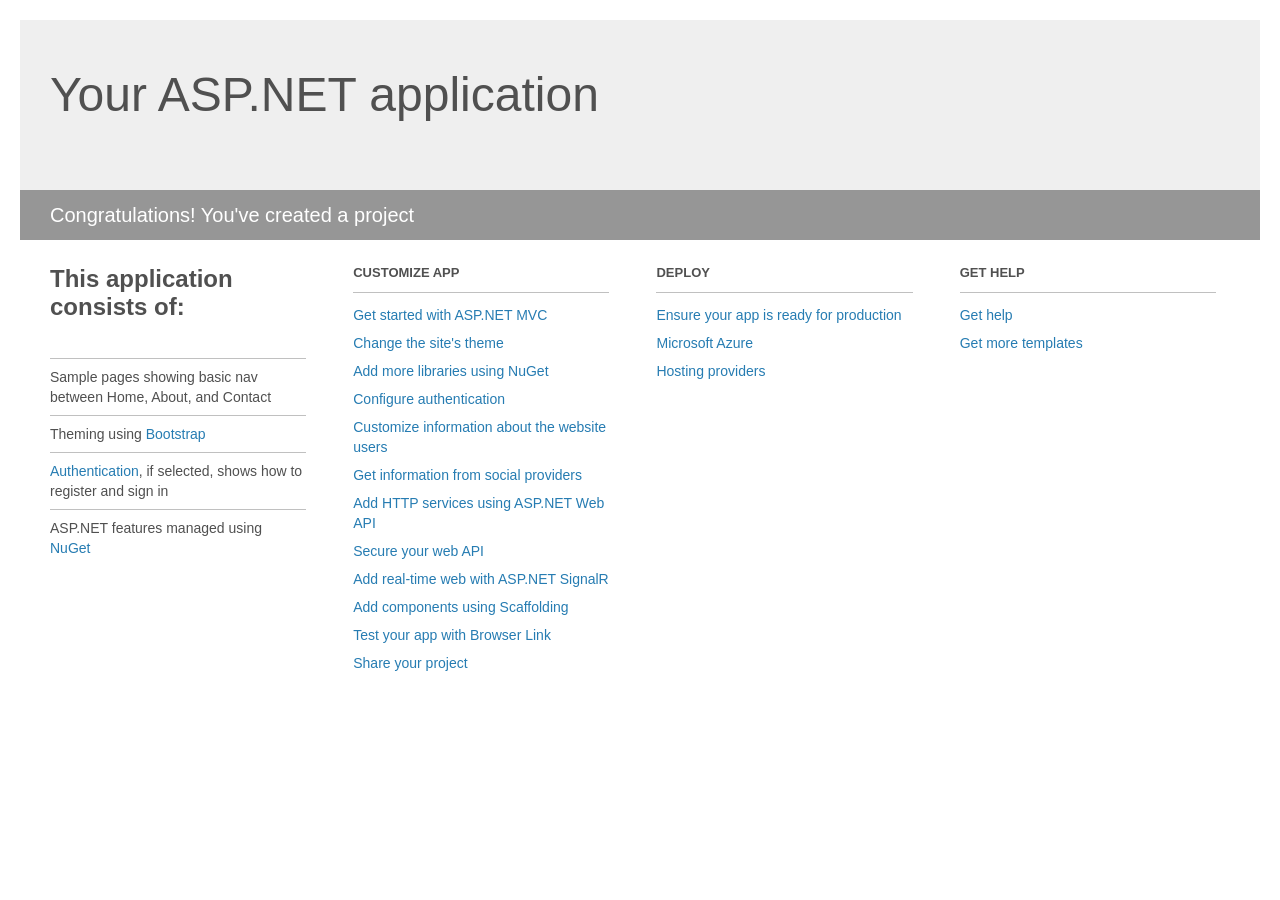
<file: Enqueue.Portal/Project_Readme.html>
﻿<!DOCTYPE html>
<html lang="en">
<head>
    <meta charset="utf-8" />
    <title>Your ASP.NET application</title>
    <style>
        body {
            background: #fff;
            color: #505050;
            font: 14px 'Segoe UI', tahoma, arial, helvetica, sans-serif;
            margin: 20px;
            padding: 0;
        }

        #header {
            background: #efefef;
            padding: 0;
        }

        h1 {
            font-size: 48px;
            font-weight: normal;
            margin: 0;
            padding: 0 30px;
            line-height: 150px;
        }

        p {
            font-size: 20px;
            color: #fff;
            background: #969696;
            padding: 0 30px;
            line-height: 50px;
        }

        #main {
            padding: 5px 30px;
        }

        .section {
            width: 21.7%;
            float: left;
            margin: 0 0 0 4%;
        }

            .section h2 {
                font-size: 13px;
                text-transform: uppercase;
                margin: 0;
                border-bottom: 1px solid silver;
                padding-bottom: 12px;
                margin-bottom: 8px;
            }

            .section.first {
                margin-left: 0;
            }

                .section.first h2 {
                    font-size: 24px;
                    text-transform: none;
                    margin-bottom: 25px;
                    border: none;
                }

                .section.first li {
                    border-top: 1px solid silver;
                    padding: 8px 0;
                }

            .section.last {
                margin-right: 0;
            }

        ul {
            list-style: none;
            padding: 0;
            margin: 0;
            line-height: 20px;
        }

        li {
            padding: 4px 0;
        }

        a {
            color: #267cb2;
            text-decoration: none;
        }

            a:hover {
                text-decoration: underline;
            }
    </style>
</head>
<body>

    <div id="header">
        <h1>Your ASP.NET application</h1>
        <p>Congratulations! You've created a project</p>
    </div>

    <div id="main">
        <div class="section first">
            <h2>This application consists of:</h2>
            <ul>
                <li>Sample pages showing basic nav between Home, About, and Contact</li>
                <li>Theming using <a href="http://go.microsoft.com/fwlink/?LinkID=615519">Bootstrap</a></li>
                <li><a href="http://go.microsoft.com/fwlink/?LinkID=615520">Authentication</a>, if selected, shows how to register and sign in</li>
                <li>ASP.NET features managed using <a href="http://go.microsoft.com/fwlink/?LinkID=320756">NuGet</a></li>
            </ul>
        </div>

        <div class="section">
            <h2>Customize app</h2>
            <ul>
                <li><a href="http://go.microsoft.com/fwlink/?LinkID=615541">Get started with ASP.NET MVC</a></li>
                <li><a href="http://go.microsoft.com/fwlink/?LinkID=615523">Change the site's theme</a></li>
                <li><a href="http://go.microsoft.com/fwlink/?LinkID=615524">Add more libraries using NuGet</a></li>
                <li><a href="http://go.microsoft.com/fwlink/?LinkID=615542">Configure authentication</a></li>
                <li><a href="http://go.microsoft.com/fwlink/?LinkID=615526">Customize information about the website users</a></li>
                <li><a href="http://go.microsoft.com/fwlink/?LinkID=615527">Get information from social providers</a></li>
                <li><a href="http://go.microsoft.com/fwlink/?LinkID=615528">Add HTTP services using ASP.NET Web API</a></li>
                <li><a href="http://go.microsoft.com/fwlink/?LinkID=615529">Secure your web API</a></li>
                <li><a href="http://go.microsoft.com/fwlink/?LinkID=615530">Add real-time web with ASP.NET SignalR</a></li>
                <li><a href="http://go.microsoft.com/fwlink/?LinkID=615531">Add components using Scaffolding</a></li>
                <li><a href="http://go.microsoft.com/fwlink/?LinkID=615532">Test your app with Browser Link</a></li>
                <li><a href="http://go.microsoft.com/fwlink/?LinkID=615533">Share your project</a></li>
            </ul>
        </div>

        <div class="section">
            <h2>Deploy</h2>
            <ul>
                <li><a href="http://go.microsoft.com/fwlink/?LinkID=615534">Ensure your app is ready for production</a></li>
                <li><a href="http://go.microsoft.com/fwlink/?LinkID=615535">Microsoft Azure</a></li>
                <li><a href="http://go.microsoft.com/fwlink/?LinkID=615536">Hosting providers</a></li>
            </ul>
        </div>

        <div class="section last">
            <h2>Get help</h2>
            <ul>
                <li><a href="http://go.microsoft.com/fwlink/?LinkID=615537">Get help</a></li>
                <li><a href="http://go.microsoft.com/fwlink/?LinkID=615538">Get more templates</a></li>
            </ul>
        </div>
    </div>

</body>
</html>
</file>
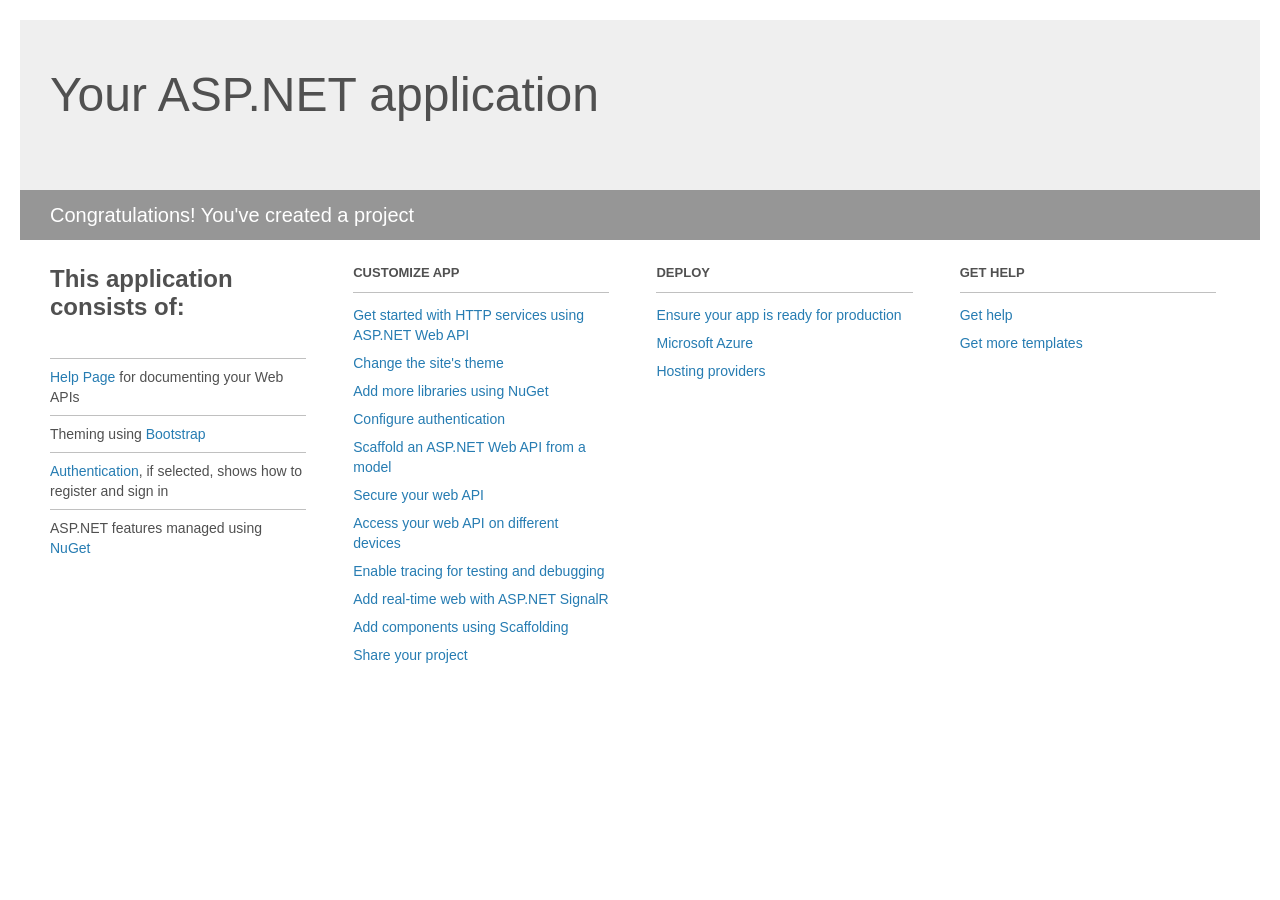
<file: Enqueue/Project_Readme.html>
﻿<!DOCTYPE html>
<html lang="en">
<head>
    <meta charset="utf-8" />
    <title>Your ASP.NET application</title>
    <style>
        body {
            background: #fff;
            color: #505050;
            font: 14px 'Segoe UI', tahoma, arial, helvetica, sans-serif;
            margin: 20px;
            padding: 0;
        }

        #header {
            background: #efefef;
            padding: 0;
        }

        h1 {
            font-size: 48px;
            font-weight: normal;
            margin: 0;
            padding: 0 30px;
            line-height: 150px;
        }

        p {
            font-size: 20px;
            color: #fff;
            background: #969696;
            padding: 0 30px;
            line-height: 50px;
        }

        #main {
            padding: 5px 30px;
        }

        .section {
            width: 21.7%;
            float: left;
            margin: 0 0 0 4%;
        }

            .section h2 {
                font-size: 13px;
                text-transform: uppercase;
                margin: 0;
                border-bottom: 1px solid silver;
                padding-bottom: 12px;
                margin-bottom: 8px;
            }

            .section.first {
                margin-left: 0;
            }

                .section.first h2 {
                    font-size: 24px;
                    text-transform: none;
                    margin-bottom: 25px;
                    border: none;
                }

                .section.first li {
                    border-top: 1px solid silver;
                    padding: 8px 0;
                }

            .section.last {
                margin-right: 0;
            }

        ul {
            list-style: none;
            padding: 0;
            margin: 0;
            line-height: 20px;
        }

        li {
            padding: 4px 0;
        }

        a {
            color: #267cb2;
            text-decoration: none;
        }

            a:hover {
                text-decoration: underline;
            }
    </style>
</head>
<body>

    <div id="header">
        <h1>Your ASP.NET application</h1>
        <p>Congratulations! You've created a project</p>
    </div>

    <div id="main">
        <div class="section first">
            <h2>This application consists of:</h2>
            <ul>
                <li><a href="http://go.microsoft.com/fwlink/?LinkID=320956">Help Page</a> for documenting your Web APIs</li>
                <li>Theming using <a href="http://go.microsoft.com/fwlink/?LinkID=320754">Bootstrap</a></li>
                <li><a href="http://go.microsoft.com/fwlink/?LinkID=320957">Authentication</a>, if selected, shows how to register and sign in</li>
                <li>ASP.NET features managed using <a href="http://go.microsoft.com/fwlink/?LinkID=320958">NuGet</a></li>
            </ul>
        </div>

        <div class="section">
            <h2>Customize app</h2>
            <ul>
                <li><a href="http://go.microsoft.com/fwlink/?LinkID=320959">Get started with HTTP services using ASP.NET Web API</a></li>
                <li><a href="http://go.microsoft.com/fwlink/?LinkID=320960">Change the site's theme</a></li>
                <li><a href="http://go.microsoft.com/fwlink/?LinkID=320961">Add more libraries using NuGet</a></li>
                <li><a href="http://go.microsoft.com/fwlink/?LinkID=320962">Configure authentication</a></li>
                <li><a href="http://go.microsoft.com/fwlink/?LinkID=320963">Scaffold an ASP.NET Web API from a model</a></li>
                <li><a href="http://go.microsoft.com/fwlink/?LinkID=320964">Secure your web API</a></li>
                <li><a href="http://go.microsoft.com/fwlink/?LinkID=320965">Access your web API on different devices</a></li>
                <li><a href="http://go.microsoft.com/fwlink/?LinkID=320966">Enable tracing for testing and debugging</a></li>
                <li><a href="http://go.microsoft.com/fwlink/?LinkID=320765">Add real-time web with ASP.NET SignalR</a></li>
                <li><a href="http://go.microsoft.com/fwlink/?LinkID=320766">Add components using Scaffolding</a></li>
                <li><a href="http://go.microsoft.com/fwlink/?LinkID=320768">Share your project</a></li>
            </ul>
        </div>

        <div class="section">
            <h2>Deploy</h2>
            <ul>
                <li><a href="http://go.microsoft.com/fwlink/?LinkID=320769">Ensure your app is ready for production</a></li>
                <li><a href="http://go.microsoft.com/fwlink/?LinkID=320770">Microsoft Azure</a></li>
                <li><a href="http://go.microsoft.com/fwlink/?LinkID=320771">Hosting providers</a></li>
            </ul>
        </div>

        <div class="section last">
            <h2>Get help</h2>
            <ul>
                <li><a href="http://go.microsoft.com/fwlink/?LinkID=320772">Get help</a></li>
                <li><a href="http://go.microsoft.com/fwlink/?LinkID=320773">Get more templates</a></li>
            </ul>
        </div>
    </div>
</body>
</html>
</file>
